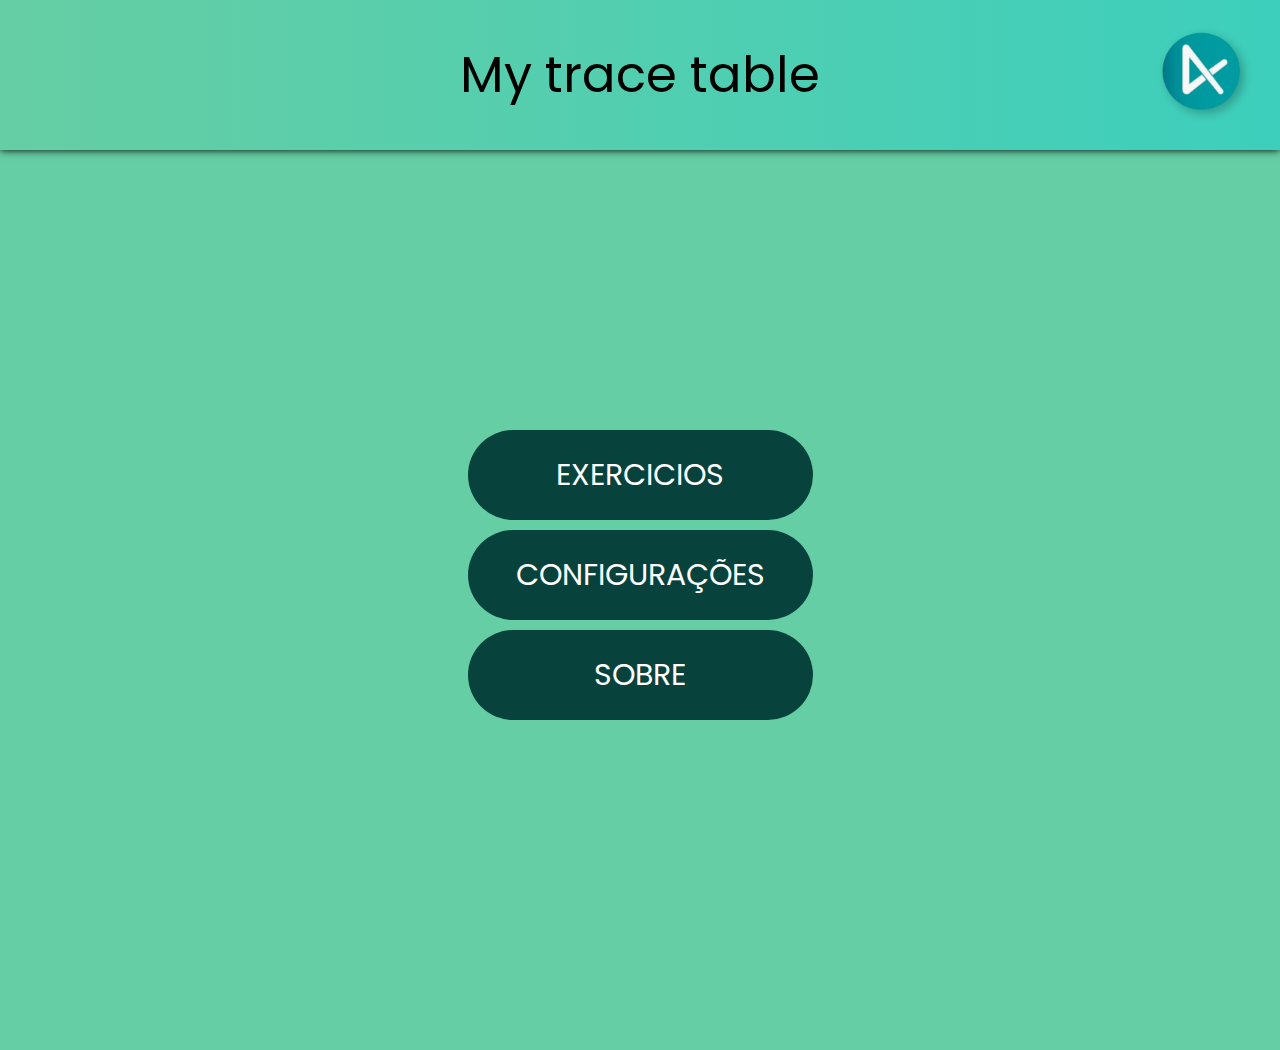
<file: index.html>
<!DOCTYPE html>
<html lang="pt-br">

<head>
    <meta charset="UTF-8">
    <meta name="viewport" content="width=device-width, initial-scale=1.0">
    <title>My trace table</title>
    <link rel="stylesheet" href="/src/styles/navbar.css">
    <link rel="stylesheet" href="./src/styles/main.css">
    <link rel="stylesheet" href="./src/styles/reset.css">
    <link rel="preconnect" href="https://fonts.googleapis.com">
    <link rel="preconnect" href="https://fonts.gstatic.com" crossorigin>
    <link
        href="https://fonts.googleapis.com/css2?family=Poppins:ital,wght@0,100;0,200;0,300;0,400;0,500;0,600;0,700;0,800;0,900;1,100;1,200;1,300;1,400;1,500;1,600;1,700;1,800;1,900&display=swap"
        rel="stylesheet">
</head>

<body>
    <div class="navbar">
        <h3>My trace table</h3>
        <img src="./src/assets/Logo.png" alt="">
    </div>

    <!-- HEADER -->
    <div class="main">
        <div class="btn-principais">
            <a href="exercicioTipo.html">
                <button>Exercicios</button>
            </a>
            <a href="">
                <button>Configurações</button>
            </a>
            <a href="">
                <button>Sobre</button>
            </a>

        </div>

    </div>
    <!-- HOME -->


</body>

</html>
</file>
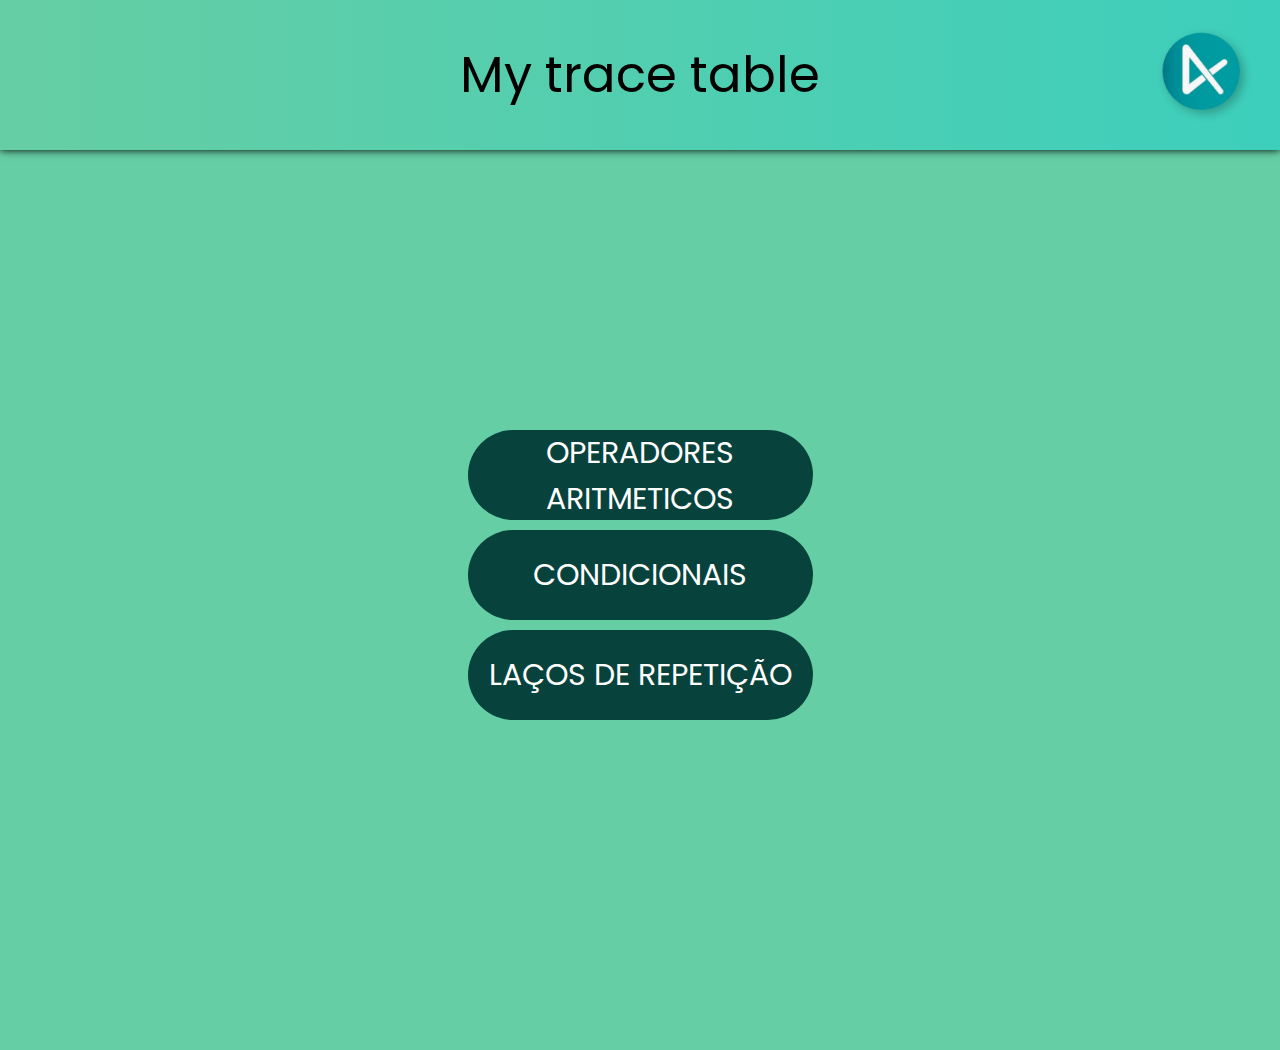
<file: exercicioTipo.html>
<!DOCTYPE html>
<html lang="pt-br">

<head>
    <meta charset="UTF-8">
    <meta name="viewport" content="width=device-width, initial-scale=1.0">
    <title>Tipo exercicio</title>
    <link rel="stylesheet" href="/src/styles/navbar.css">
    <link rel="stylesheet" href="./src/styles/main.css">
    <link rel="stylesheet" href="./src/styles/reset.css">
    <link rel="preconnect" href="https://fonts.googleapis.com">
    <link rel="preconnect" href="https://fonts.gstatic.com" crossorigin>
    <link
        href="https://fonts.googleapis.com/css2?family=Poppins:ital,wght@0,100;0,200;0,300;0,400;0,500;0,600;0,700;0,800;0,900;1,100;1,200;1,300;1,400;1,500;1,600;1,700;1,800;1,900&display=swap"
        rel="stylesheet">
</head>

<body>
    <div class="navbar">
        <h3>My trace table</h3>
        <img src="./src/assets/Logo.png" alt="">
    </div>

    <!-- HEADER -->
    <div class="main">
        <div class="btn-principais">
            <a href="">
                <button>Operadores Aritmeticos</button>
            </a>
            <a href="">
                <button>Condicionais</button>
            </a>
            <a href="">
                <button>Laços de repetição</button>
            </a>

        </div>

    </div>

</body>

</html>
</file>
<file: src/styles/navbar.css>
.navbar {
    width: 100%;
    /* height: 120px; */
    height: 150px;
    display: flex;
    align-items: center;
    justify-content: center;
    gap: 20px;
    position: relative;
    /* border-bottom: 1px solid #000000; */
    box-shadow: 0px 0px 8px #000;
    background: linear-gradient(90deg, #66CEA4, #3DCFBC);
}

.navbar h3 {
    font-size: 50px;
    /* color: #fff; */
    color: #000;
    font-weight: 400;
}

.navbar img {
    width: 100px;
    height: 100px;
    position: absolute;
    top: 25px;
    right: 25px;


}
</file>
<file: src/styles/main.css>
.main {
    background-color: #66CEA4;
    height: 100vh;
    display: flex;
    align-items: center;
    justify-content: center;
}

.btn-principais {
    display: flex;
    flex-direction: column;
    gap: 10px;
    align-items: center;
    margin-bottom: 50px;
}

.btn-principais a {
    width: 345px;
    height: 90px;
    background-color: #07433C;
    border-radius: 80px;

}

.btn-principais a button {
    width: 100%;
    height: 100%;
    background-color: transparent;
    border: none;
    font-size: 30px;
    color: #fff;
    text-transform: uppercase;
    cursor: pointer;
}
</file>
